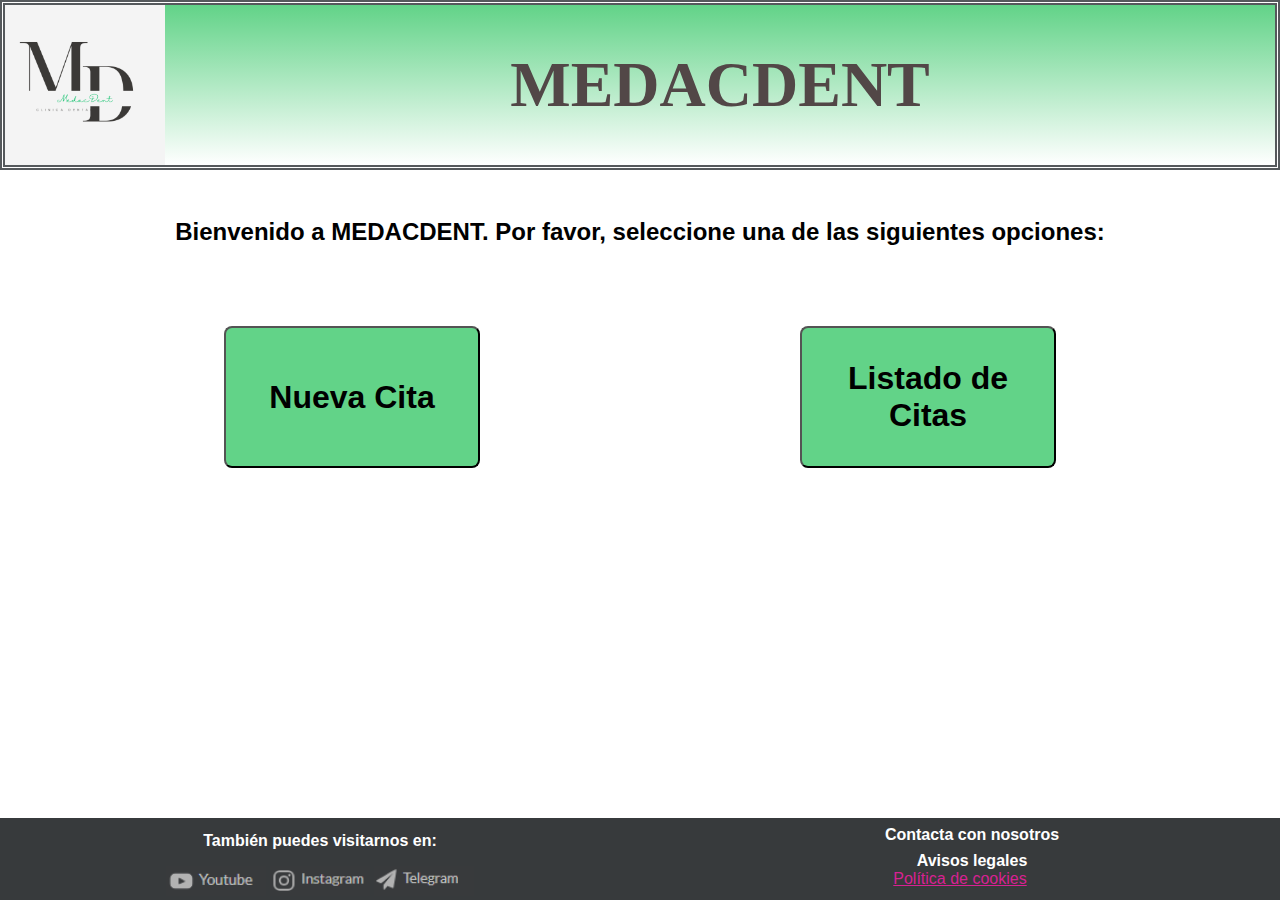
<file: index.html>
<!DOCTYPE html>
<html>

<head>
    <meta charset="UTF-8">
    <meta name="viewport" content="width=device-width, initial-scale=1.0">

    <link rel="stylesheet" href="css/estilos.css">

    <script>localStorage.removeItem("citaAModificar");</script>
    <!--En el caso de que el usuario seleccione la opción de modificar una cita desde el botón correspondiente en el listado de citas y una vez que se le cargue el formulario con los valores de la cita a modificar, si el usuario finalmente decide no modificar la cita y simplemente se va a la pantalla de inicio (esta), la llamada a este metodo hace que se elimine del localStorage el valor almacenado bajo la clave citaAModificar, que lo que provocaba en estas circunstancias era que al volver al formulario, siguieran mostrandose en sus campos, los valores de la cita que el usuario anteriormente habia decidido modificar pero que finalmente no lo hizo al moverse a esta pantalla de inicio-->

    <title>MedacDent</title>
</head>

<body>

    <header>
        <div class="logo_titulo">
            <img src="img/logo.png" alt="Logo" class="logo">
            <h1>MEDACDENT</h1>
        </div>
    </header>

    <main>

        <p class="texto">Bienvenido a MEDACDENT. Por favor, seleccione una de las siguientes opciones:</p>

        <div class="botones">
            <button onclick="window.location.href='html/nueva_cita.html'">Nueva Cita</button>
            <button onclick="window.location.href='html/listado_citas.html'">Listado de Citas</button>
        </div>

    </main>

    <footer>
        <div class="pie">
            <div>
                <h4 id="tambien">También puedes visitarnos en:</h4>

                <a href=# target="_blank"> <img src="img/youtube.png" alt="Youtube" width="100" height="30"></a>
                <a href=# target="_blank"> <img src="img/instagram.png" alt="Instagram" width="100" height="30"></a>
                <a href=# target="_blank"> <img src="img/telegram.png" alt="Telegram" width="100" height="30"></a>
            </div>
            <div>
                <h4 class="contacto">Contacta con nosotros</h4>
                <h4 class="contacto">Avisos legales</h4>
                <a href="https://www.interior.gob.es/opencms/es/politica-de-cookies/" id="politica">Política de
                    cookies</a>
            </div>
        </div>
    </footer>

</body>

</html>
</file>
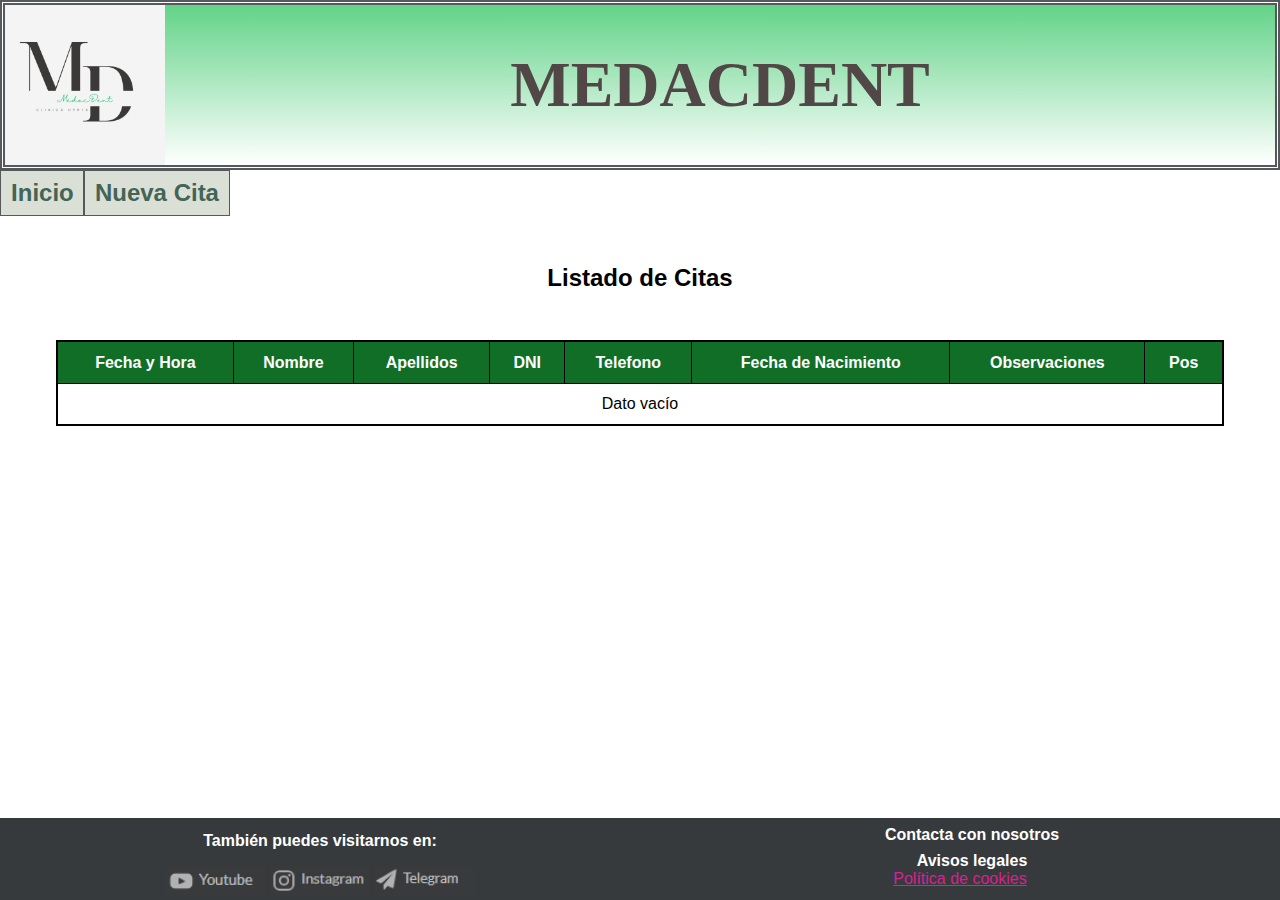
<file: html/listado_citas.html>
<!DOCTYPE html>
<html>

<head>
    <meta charset="UTF-8">
    <meta name="viewport" content="width=device-width, initial-scale=1.0">

    <link rel="stylesheet" href="../css/estilos.css">

    <script src="../js/citas.js">
    </script>

    <title>Listado de Citas</title>

</head>

<body onload="mostrarCitas()" ;>
    <!--onload es un evento que se dispara cuando un elemento ha terminado de cargar. En el contexto del <body>, se dispara una vez que todo el contenido de la página, incluidos recursos como imágenes, scripts y estilos, ha cargado, por lo que en este caso, una vez que todo el contenido de la pagina se ha cargado, se llama a la función mostrarCitas(). Esta función insertará en cada fila del <tbody> de la tabla, una cita son sus atributos y si no hay ninguna cita, insertará  el texto "Dato vacío"-->

    <header>

        <div class="logo_titulo">
            <img src="../img/logo.png" alt="Logo" class="logo">
            <h1>MEDACDENT</h1>
        </div>

        <nav>
            <ul>
                <li><a href="../index.html">Inicio</a></li>
                <li><a href="nueva_cita.html">Nueva Cita</a></li>
            </ul>
        </nav>

    </header>

    <main>

        <p class="texto">Listado de Citas</p>

        <div class="container-tabla">
            <table class="tabla" id="tabla">
                <thead>
                    <tr>
                        <th>Fecha y Hora</th>
                        <th>Nombre</th>
                        <th>Apellidos</th>
                        <th>DNI</th>
                        <th>Telefono</th>
                        <th>Fecha de Nacimiento</th>
                        <th>Observaciones</th>
                        <th>Pos</th>
                    </tr>
                </thead>

                <tbody>
                    <!--Aquí se añadirán las filas con las citas-->
                </tbody>
            </table>
        </div>

    </main>

    <footer>
        <div class="pie">
            <div>
                <h4 id="tambien">También puedes visitarnos en:</h4>

                <a href=# target="_blank"> <img src="../img/youtube.png" alt="Youtube" width="100" height="30"></a>
                <a href=# target="_blank"> <img src="../img/instagram.png" alt="Instagram" width="100" height="30"></a>
                <a href=# target="_blank"> <img src="../img/telegram.png" alt="Telegram" width="100" height="30"></a>
            </div>
            <div>
                <h4 class="contacto">Contacta con nosotros</h4>
                <h4 class="contacto">Avisos legales</h4>
                <a href="https://www.interior.gob.es/opencms/es/politica-de-cookies/" id="politica">Política de
                    cookies</a>
            </div>
        </div>
    </footer>

</body>

</html>
</file>
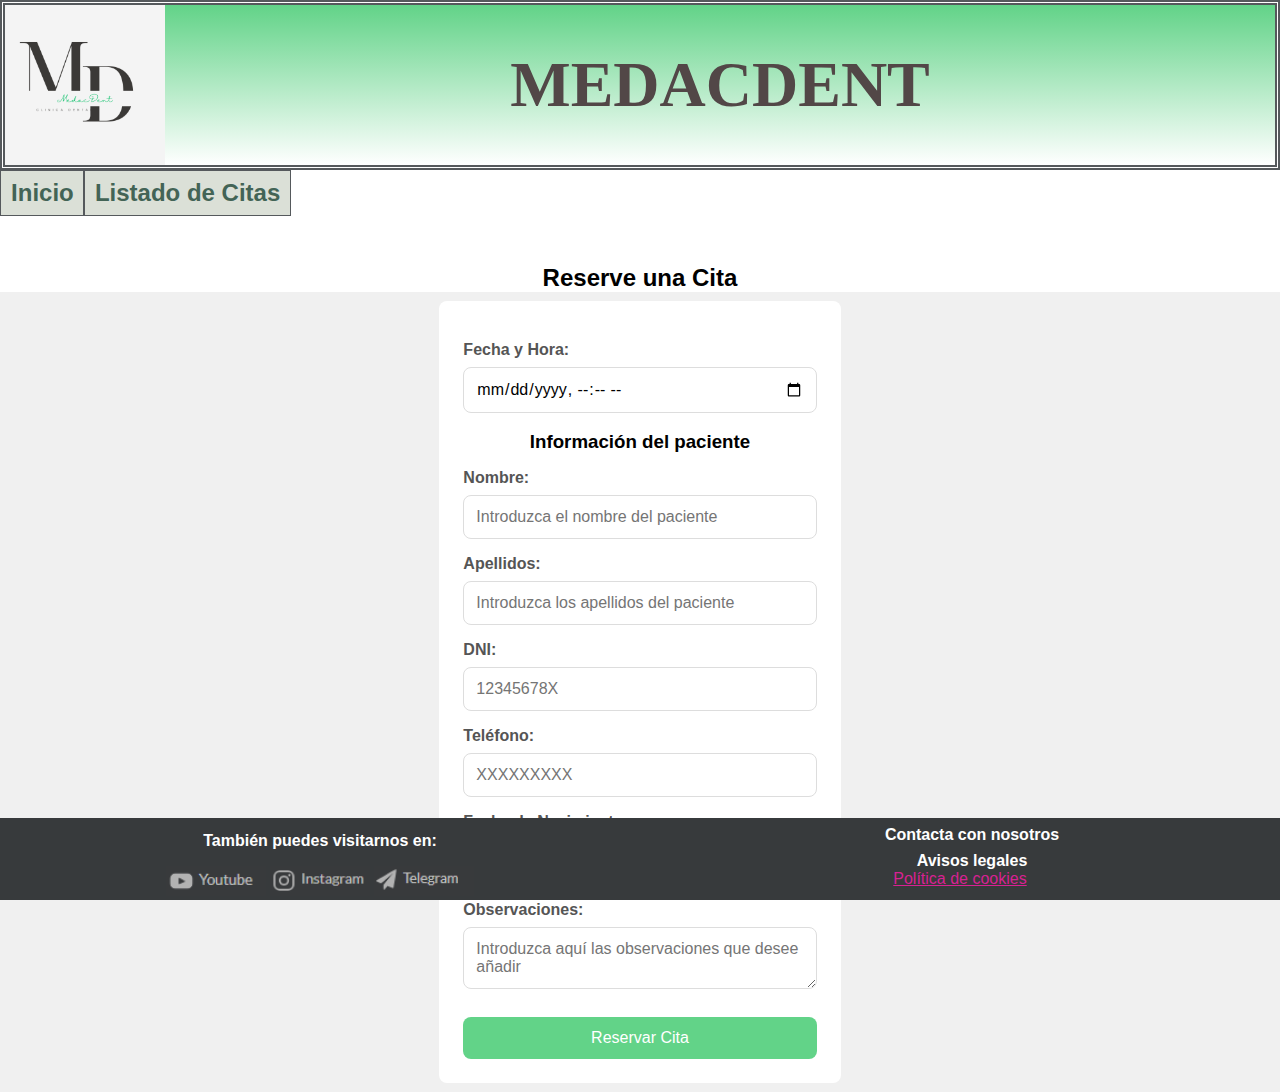
<file: html/nueva_cita.html>
<!DOCTYPE html>
<html>

<head>
    <meta charset="UTF-8">
    <meta name="viewport" content="width=device-width, initial-scale=1.0">

    <link rel="stylesheet" href="../css/estilos.css">

    <script src="../js/citas.js">
    </script>

    <title>Nueva Cita</title>
</head>

<body onload="cargarCita()">
    <!--onload es un evento que se dispara cuando un elemento ha terminado de cargar. En el contexto del <body>, se dispara una vez que todo el contenido de la página, incluidos recursos como imágenes, scripts y estilos, ha cargado, por lo que en este caso, una vez que todo el contenido de la pagina se ha cargado, se llama a la función cargarCita(). Esta función lo que hace es comprobar si la carga de esta pagina nueva_cita.html obecede a que se quiere crear una nueva cita o a que se quiere modificar una cita existente. En el caso de ser esta segunda opcion, se cargarian en los campos del formulario los valores de los atributos de la cita que se indicó que se quiere modificar-->

    <header>
        <div class="logo_titulo">
            <img src="../img/logo.png" alt="Logo" class="logo">
            <h1>MEDACDENT</h1>
        </div>

        <nav>
            <ul>
                <li><a href="../index.html">Inicio</a></li>
                <li><a href="listado_citas.html">Listado de Citas</a></li>
            </ul>
        </nav>
    </header>

    <main>
        <p class="texto">Reserve una Cita</p>

        <div id="main_formulario">

            <!--El evento onsubmit se activa cuando el formulario es enviado, es decir, cuando el usuario hace clic en el botón de enviar. La función validarYCrearCita(event) se ejecuta, y el argumento event es el objeto de evento que contiene información sobre la acción que se está realizando (en este caso, el envío del formulario). La función validarYCrearCita(event) se encarga de validar el formulario antes de ejecutar la función que crea la cita (la función crearCita() es llamada al final de la función validarYCrearCita() cuando ésta comprueba que el formulario es correcto)-->
            <form id="formulario" onsubmit="validarYCrearCita(event)">

                <div id="datos_form">

                    <label for="fecha_hora">Fecha y Hora:</label>
                    <input oninput="validar_FechaYHora()" type="datetime-local" class="form_control" name="fecha_hora"
                        id="fecha_hora" required><br>
                    <!--La función validar_FechaYHora() se encarga de validar que la fecha y hora introducida es igual o posterior al momento actual. El atributo oninput es un evento que se dispara inmediatamente cada vez que el valor de un campo de entrada cambia su contenido-->

                    <br>

                    <h3 class="form_title" style="text-align: center;">Información del paciente</h3>

                    <label for="nombre">Nombre:</label>
                    <input type="text" class="form_input" name="nombre" id="nombre" pattern="^[A-Za-zÀ-ÿ\s]+$"
                        title="El nombre solo puede contener letras y espacios"
                        placeholder="Introduzca el nombre del paciente" required><br>

                    <label for="apellidos">Apellidos:</label>
                    <input type="text" class="form_input" name="apellidos" id="apellidos" pattern="^[A-Za-zÀ-ÿ\s]+$"
                        title="Los apellidos solo pueden contener letras y espacios"
                        placeholder="Introduzca los apellidos del paciente" required><br>

                    <label for="dni">DNI:</label>
                    <input type="text" class="form_input" name="dni" id="dni" pattern="[0-9]{8}[A-Za-z]{1}"
                        title="Tienes que introducir 8 dígitos + 1 letra" minlength="9" maxlength="9"
                        placeholder="12345678X" required><br>

                    <label for="telefono">Teléfono:</label>
                    <input type="tel" class="form_input" name="telefono" id="telefono" pattern="[0-9]{9}"
                        title="Tienes que introducir 9 dígitos" minlength="9" maxlength="9" placeholder="XXXXXXXXX"
                        required> <br>

                    <label for="fecha_nacimiento">Fecha de Nacimiento:</label>
                    <input type="date" class="form_input" name="fecha_nacimiento" id="fecha_nacimiento"
                        value="2000-01-01" required><br>

                    <label for="observaciones">Observaciones:</label>
                    <textarea class="form_input form_input__message" name="observaciones" id="observaciones"
                        placeholder="Introduzca aquí las observaciones que desee añadir"></textarea>

                    <input type="submit" value="Reservar Cita" class="form_boton">
                    <!--No utilizamos el atributo onclick = "crearCita()" porque con el type = "submit", el formulario intentará enviarse y recargar la página antes de que crearCita() complete su ejecución y esto no funciona bien. Cuando se usa un input de tipo submit junto con el atributo onclick(), puedes encontrarte con un problema de comportamiento relacionado con el flujo de eventos en los formularios HTML. Este comportamiento tiene que ver con cómo interactúan el evento de clic (onclick()) y el envío del formulario. El evento onclick() y el evento de envío del formulario (submit) pueden entrar en conflicto porque ambos intentan realizar una acción: el evento onclick() se dispara cuando el usuario hace clic en el submit, pero antes de que el formulario se envíe. Esto puede interferir con la validación automática del formulario de HTML5 y el envío del formulario.
                        Y utilizamos type = "submit" porque en HTML5, un input de tipo submit automáticamente activa la validación del formulario antes de enviarlo. Esto es una característica incorporada en los navegadores modernos que sigue las especificaciones de HTML5.-->
                </div>
            </form>
        </div>
    </main>

    <footer>
        <div class="pie">
            <div>
                <h4 id="tambien">También puedes visitarnos en:</h4>

                <a href=# target="_blank"> <img src="../img/youtube.png" alt="Youtube" width="100" height="30"></a>
                <a href=# target="_blank"> <img src="../img/instagram.png" alt="Instagram" width="100" height="30"></a>
                <a href=# target="_blank"> <img src="../img/telegram.png" alt="Telegram" width="100" height="30"></a>
            </div>
            <div>
                <h4 class="contacto">Contacta con nosotros</h4>
                <h4 class="contacto">Avisos legales</h4>
                <a href="https://www.interior.gob.es/opencms/es/politica-de-cookies/" id="politica">Política de
                    cookies</a>
            </div>
        </div>
    </footer>

</body>

</html>
</file>
<file: css/estilos.css>
* {
    box-sizing: border-box;
    margin: 0;
    padding: 0;
    font-family: Arial, sans-serif;
}

h1 {
    text-align: center;
    font-size: 4rem;
    font-family: 'Open Sans';
    background-image: linear-gradient(to bottom, #62d388, white);
    padding: 2.7rem;
    color: rgb(82, 71, 71);
    flex-grow: 1;
}

.logo {
    width: 10rem;
    height: 10rem;
}

.logo_titulo {
    display: flex;
    align-items: center;
    border: double #55595C 0.35rem;
}

header nav {
    margin-left: 0.03rem;
}

header nav ul {
    list-style-type: none;
    margin: 0;
    padding: 0;
    overflow: hidden;
    background-color: #ffffff;
}

header nav ul li {
    float: left;
}

header nav ul li a {
    display: block;
    color: #436456;
    text-align: center;
    text-decoration: none;
    font-weight: bold;
    font-size: 1.5rem;
    padding: 0.5rem 0.6rem;
    background-color: #dbe0d7;
    border: solid #55595C 0.1rem;
}

header nav ul li a:hover {
    background-color: #116e26;
    color: white;
}

button {
    margin: 5rem 10rem 15rem 10rem;
    padding: 2rem;
    background-color: #62d388;
    border-radius: 0.5rem;
    width: 20%;
    font-size: 2rem;
    font-weight: bold;
}

.botones {
    display: flex;
    justify-content: center;
}

button:hover {
    background-color: #116e26;
    color: white;
    cursor: pointer;
}

.texto {
    text-align: center;
    font-size: 1.5rem;
    font-weight: bold;
    margin-top: 3rem;
}

.pie {
    display: grid;
    grid-template-columns: 1fr 1fr;
    justify-content: center;
    text-align: center;
}

footer {
    background-color: #373A3C;
    position: fixed;
    left: 0;
    bottom: 0;
    width: 100%;
}

footer h4 {
    color: white;
}

#tambien {
    padding-top: 0.9rem;
    margin-bottom: 1rem;
}

.contacto {
    margin-top: 0.5rem;
    padding-left: 1.5rem;
}

#politica {
    color: rgb(216, 33, 146);
}

#main_formulario {
    display: flex;
    justify-content: center;
    align-items: center;
    height: 50rem;
    background-color: #f0f0f0;
}

#datos_form {
    width: 100%;
    padding: 1.5rem;
    background-color: #ffffff;
    border-radius: 0.5rem;
}

label {
    display: block;
    margin-top: 1rem;
    font-weight: bold;
    color: #555;
}

.form_control,
.form_input,
.form_input__message {
    width: 100%;
    padding: 0.75rem;
    margin-top: 0.5rem;
    border: 0.1rem solid #ddd;
    border-radius: 0.5rem;
    font-size: 1rem;
}

.form_boton {
    width: 100%;
    padding: 0.75rem;
    background-color: #62d388;
    color: white;
    border: none;
    border-radius: 0.5rem;
    font-size: 1rem;
    cursor: pointer;
    margin-top: 1.5rem;
}

.form_boton:hover {
    background-color: #116e26;
}

.container-tabla {
    width: 95%;
    margin: 1.5rem auto;
    padding: 1.5rem;
}

.tabla {
    width: 100%;
    border-collapse: collapse;
    border: solid 2px black;
}

th,
td {
    padding: 0.7rem 0.8rem;
    text-align: center;
    border-bottom: 0.1rem solid #ddd;
    border: solid 1px black;
}

th {
    background-color: #116e26;
    color: white;
    font-weight: bold;
}

tr:hover {
    background-color: #62d388;
}

.botones_formulario {
    background-color: #dbe0d7;
    margin: 1px;
    padding: 0.03rem;
    border-radius: 0;
    width: 40%;
    font-size: 0.8rem;
}
</file>
